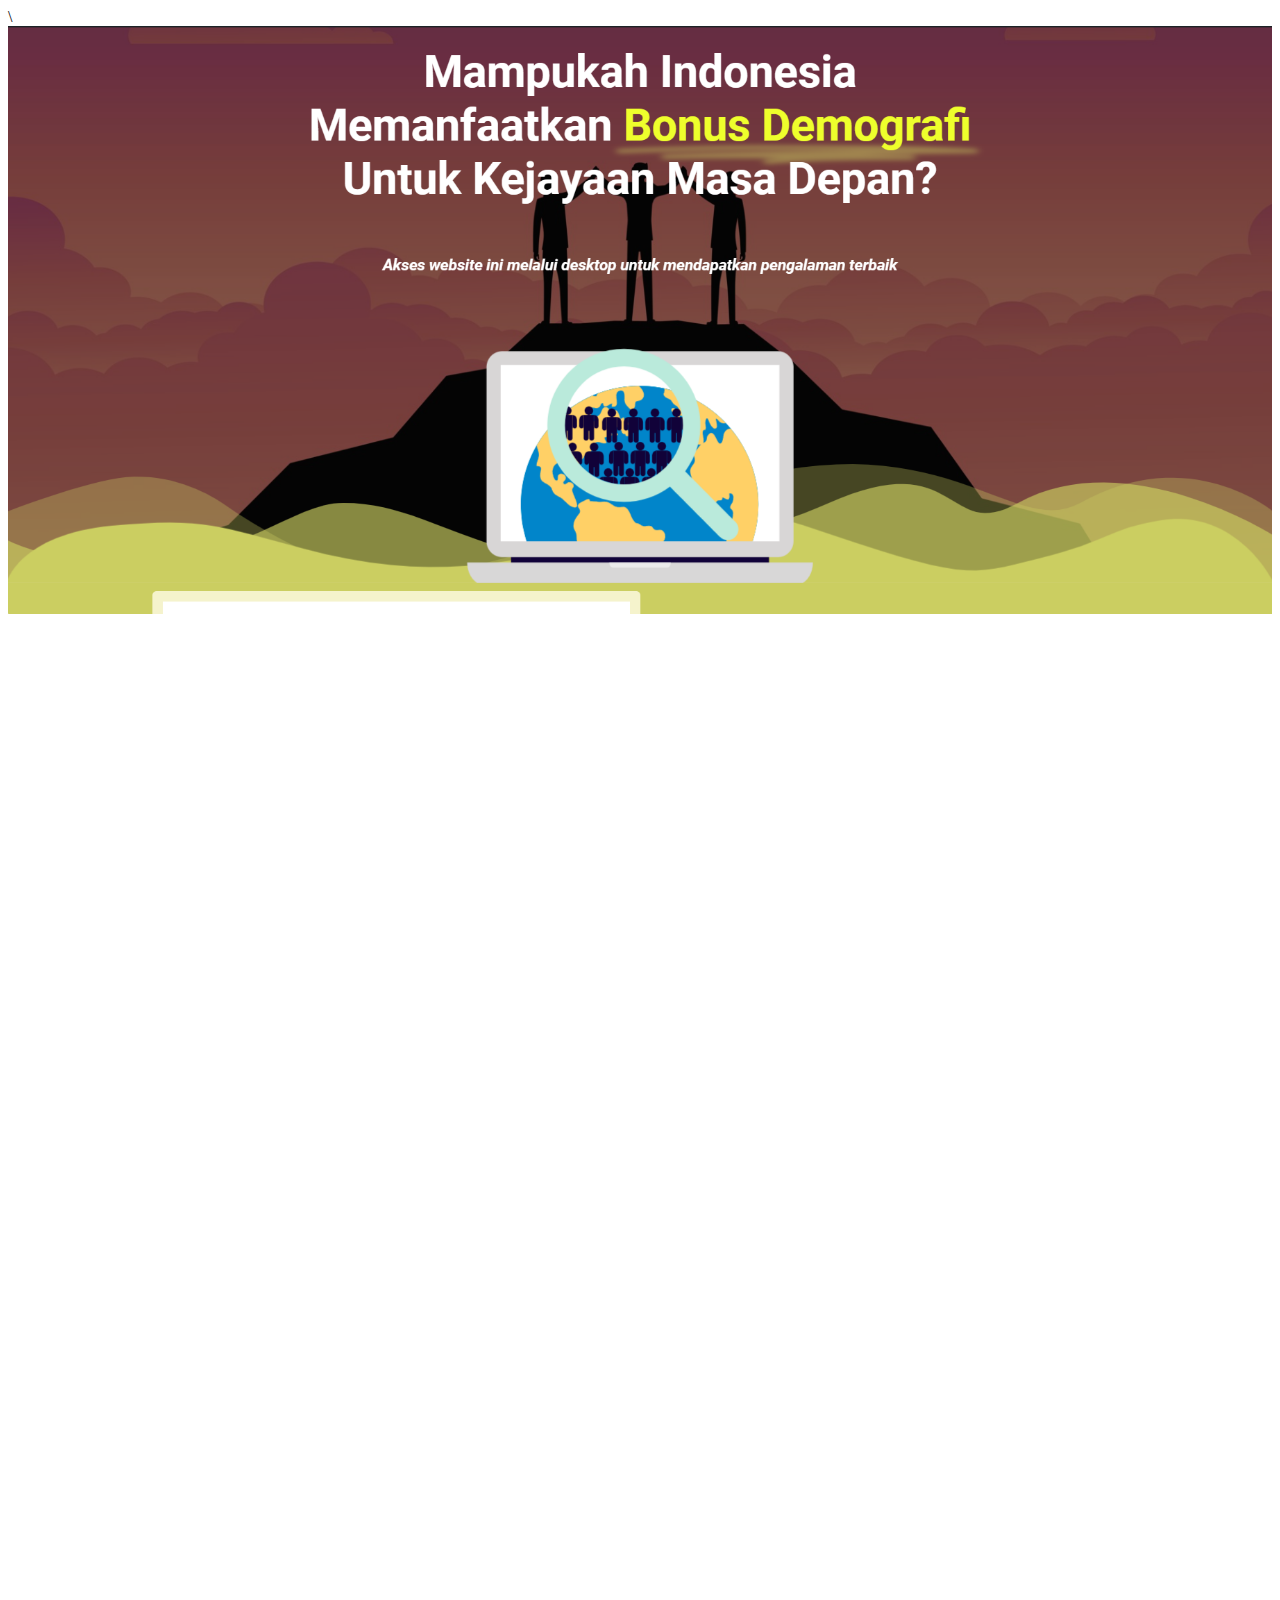
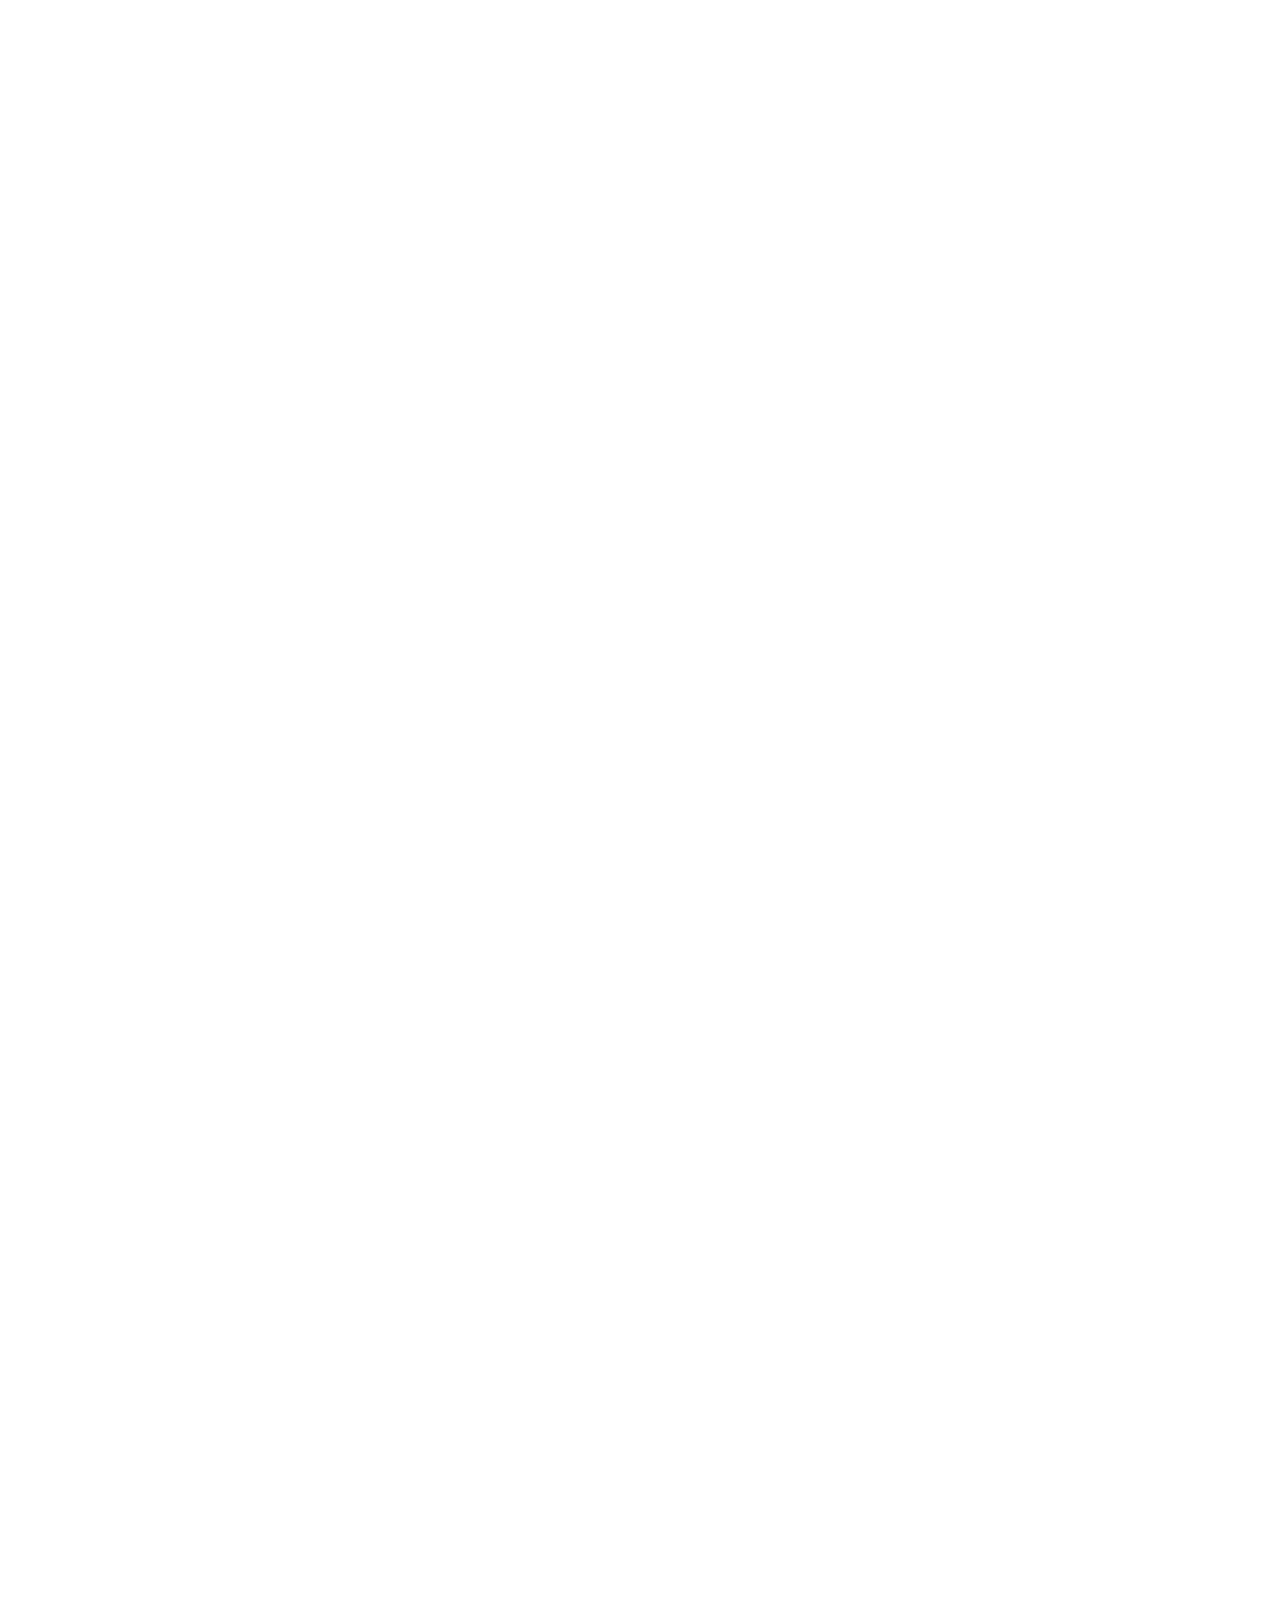
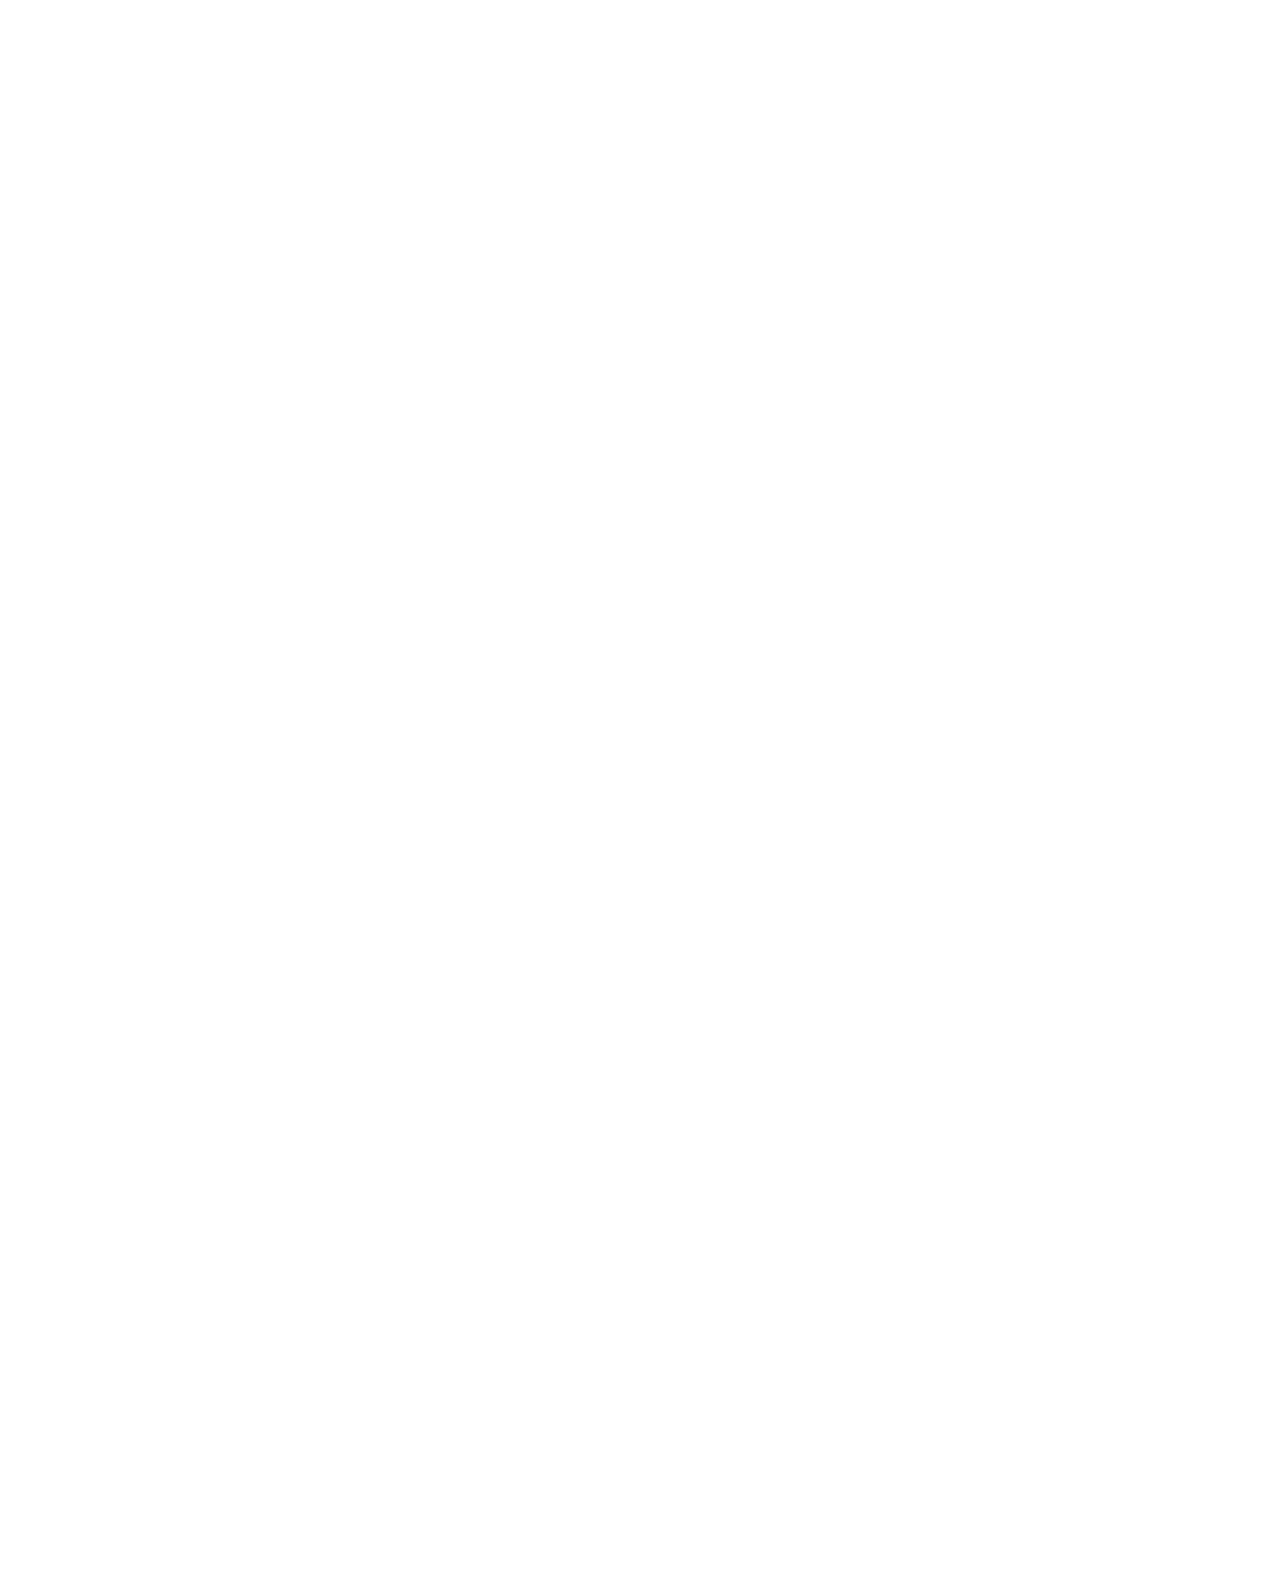
<file: Index.html>
<!DOCTYPE html>
<html>
<head>
  <meta charset="UTF-8">
  <meta name="viewport" content="width=device-width, initial-scale=1.0">\
  <link rel="stylesheet" href="styles.css">
</head>
<body>
  <img src="image1.png" alt="Image1" style="width:100%;">
  <div class="scroll-animation">
    <img src="image2.png" alt="Image2" style="width:100%;">
    <img src="image3.png" alt="Image3" style="width:100%;">
    <img src="image4.png" alt="Image4" style="width:100%;">
    <img src="image5.png" alt="Image5" style="width:100%;">
    <img src="image6.png" alt="Image6" style="width:100%;">
    <img src="image7.png" alt="Image7" style="width:100%;">
    <img src="image8.png" alt="Image8" style="width:100%;">
    <!--img src="faktanya.png" alt="Image 2">
    <img src="faktanya2.png" alt="Image 3">
    <img src="cloudandcliff.png" alt="Image 4">
    <img src="blacksky.png" alt="Image 5"-->
  </div>

  <script src="script.js"></script>

</body>
</html>
</file>
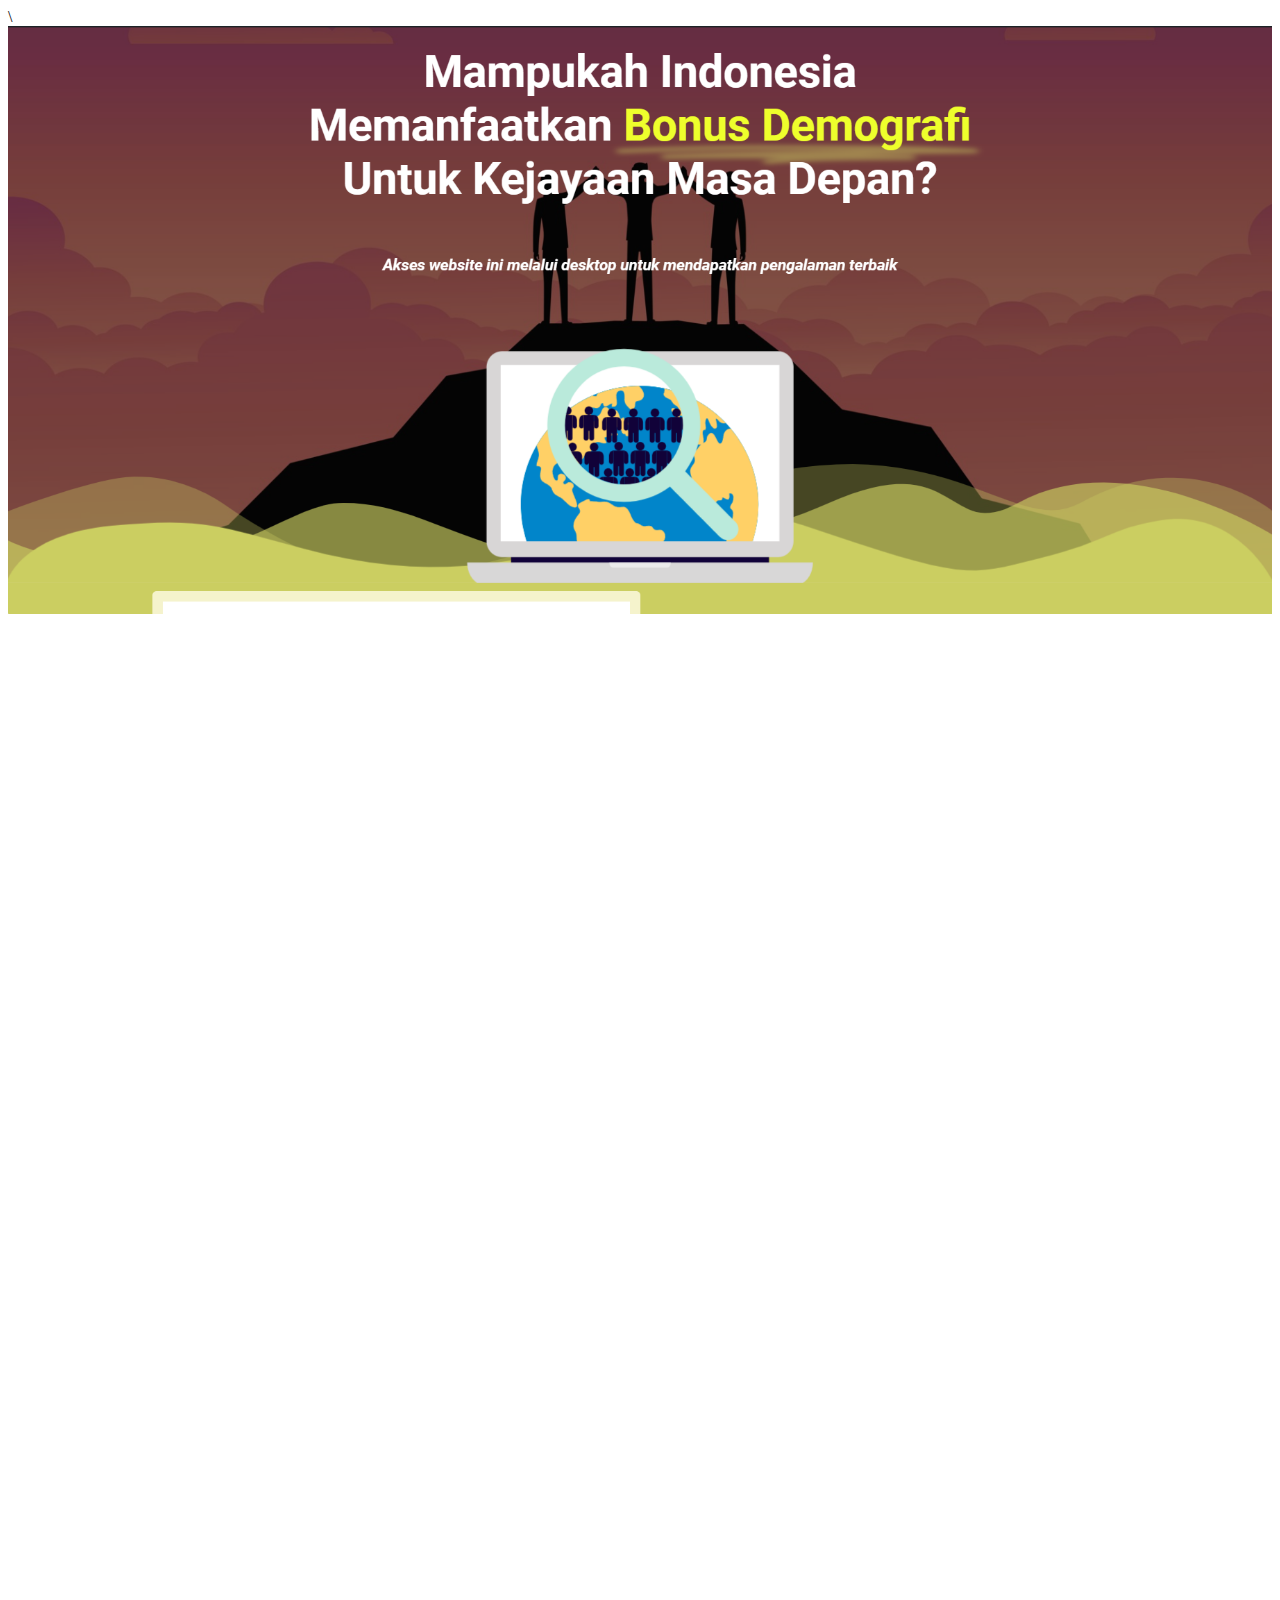
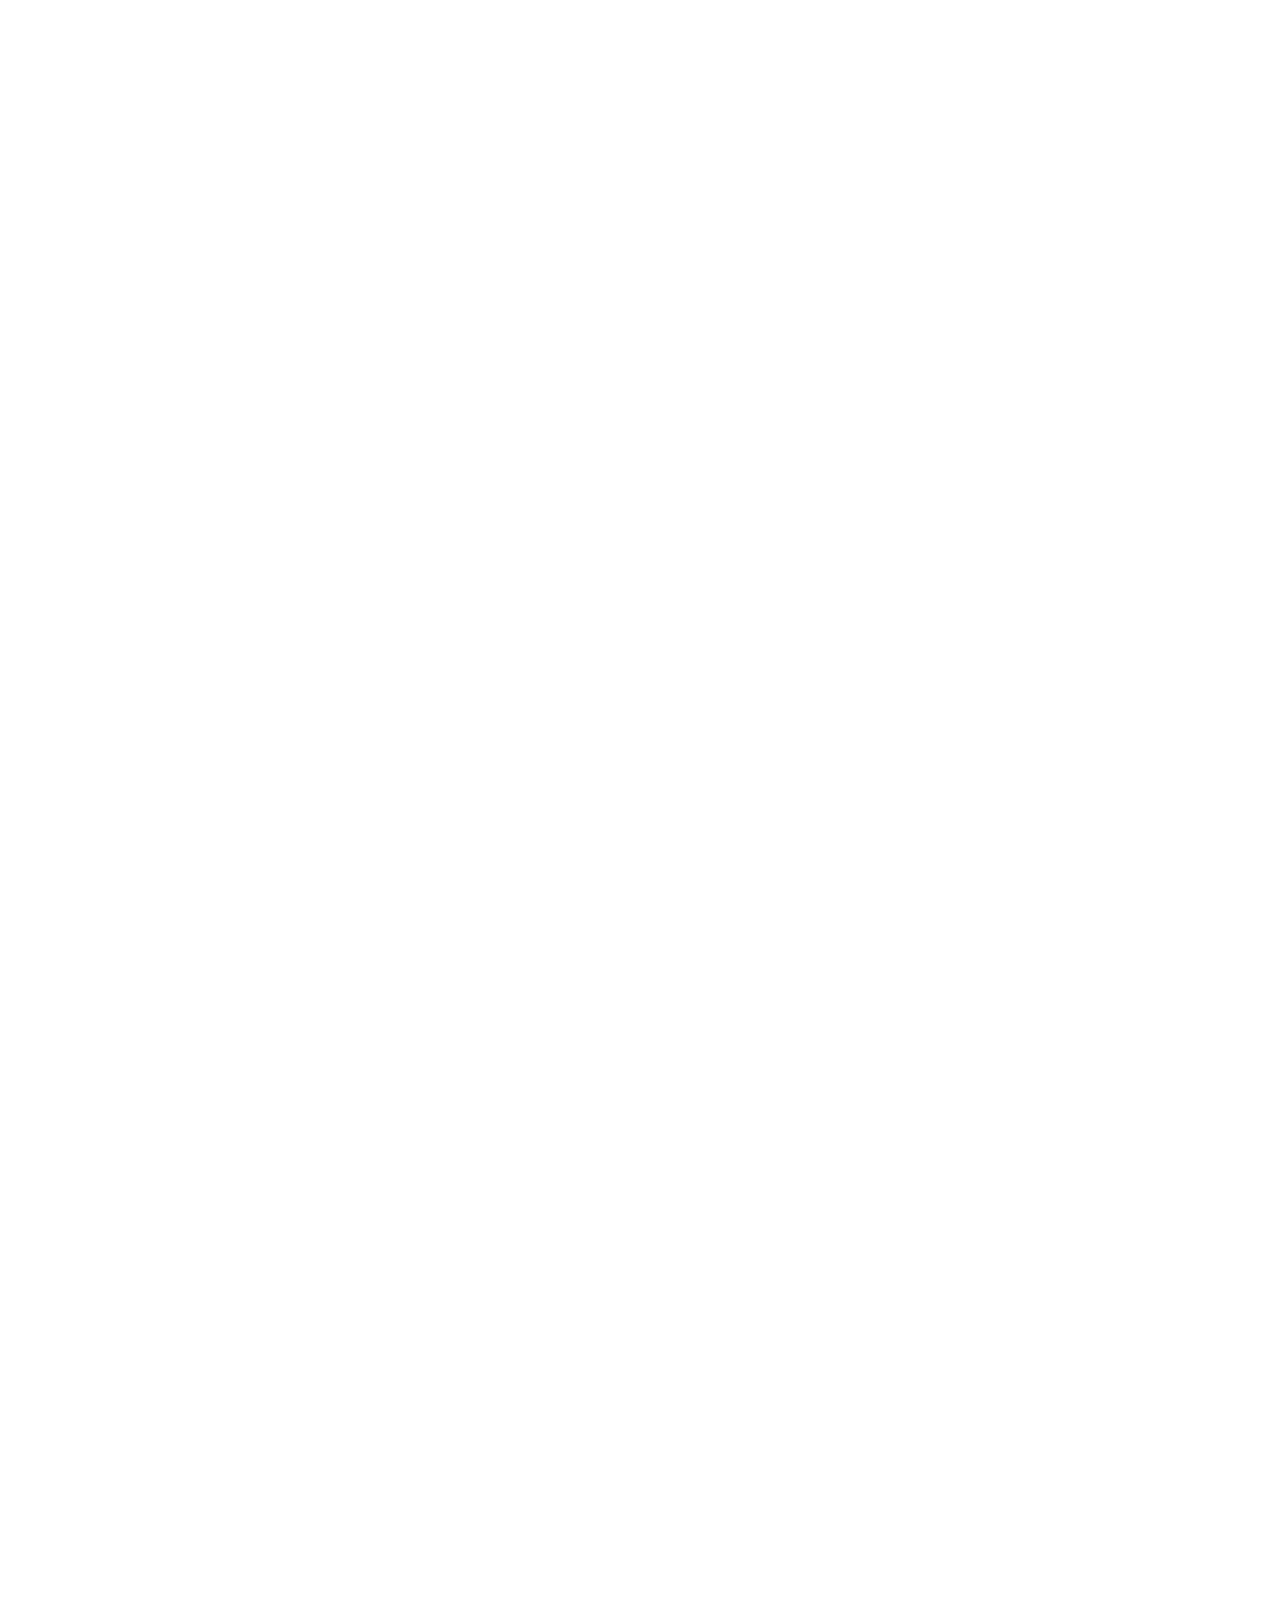
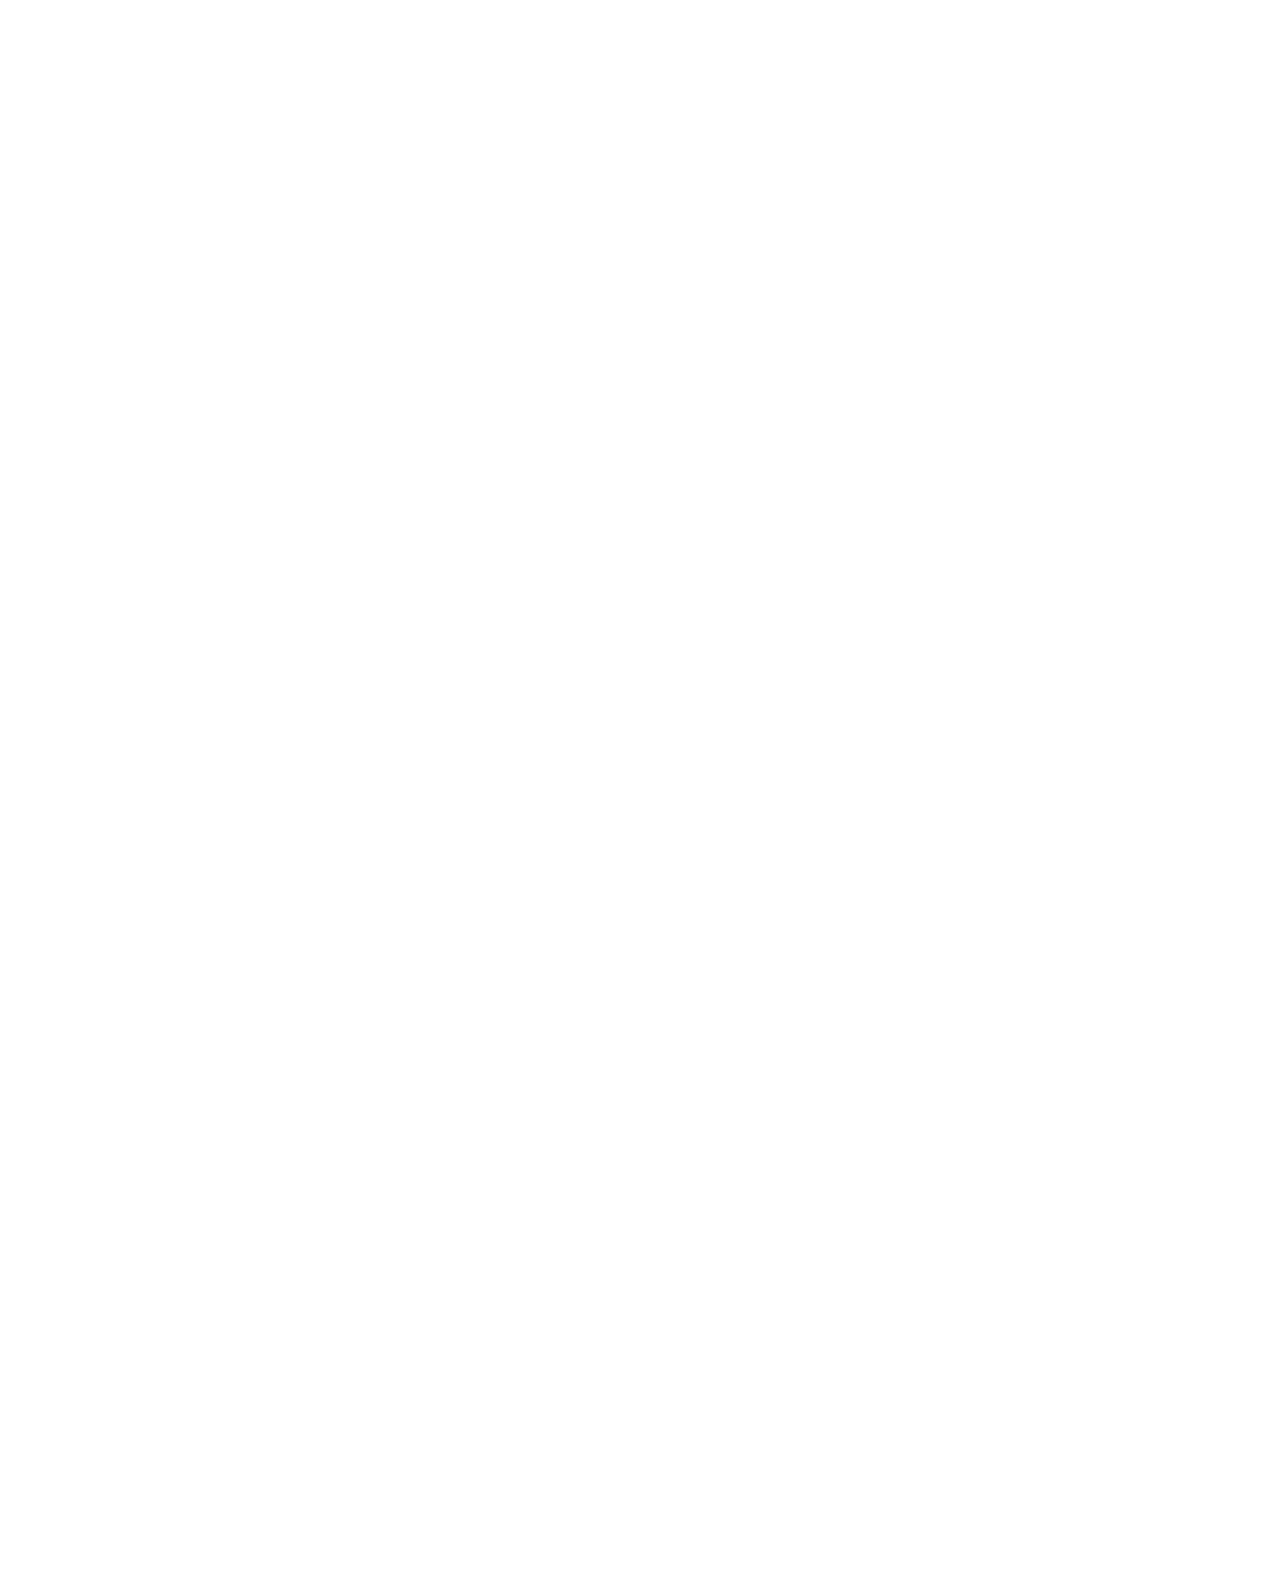
<file: index.html>
<!DOCTYPE html>
<html>
<head>
  <meta charset="UTF-8">
  <meta name="viewport" content="width=device-width, initial-scale=1.0">\
  <link rel="stylesheet" href="styles.css">
</head>
<body>
  <img src="image1.png" alt="Image1" style="width:100%;">
  <div class="scroll-animation">
    <img src="image2.png" alt="Image2" style="width:100%;">
    <img src="image3.png" alt="Image3" style="width:100%;">
    <img src="image4.png" alt="Image4" style="width:100%;">
    <img src="image5.png" alt="Image5" style="width:100%;">
    <img src="image6.png" alt="Image6" style="width:100%;">
    <img src="image7.png" alt="Image7" style="width:100%;">
    <img src="image8.png" alt="Image8" style="width:100%;">
    <!--img src="faktanya.png" alt="Image 2">
    <img src="faktanya2.png" alt="Image 3">
    <img src="cloudandcliff.png" alt="Image 4">
    <img src="blacksky.png" alt="Image 5"-->
  </div>

  <script src="script.js"></script>

</body>
</html>
</file>
<file: styles.css>
/* Styles */

.scroll-animation img {
  opacity: 0;
  transition: opacity 1s ease-in-out;
}

.scroll-animation img.active {
  opacity: 1;
}

/* Media Queries */

@media (max-width: 1920px) {

  .scroll-animation img {
    width: 100%;
    height: auto;
  }

}

@media (min-width: 1920px) {

  .scroll-animation img {
    width: 50%;
    height: auto;
  }

}
</file>
